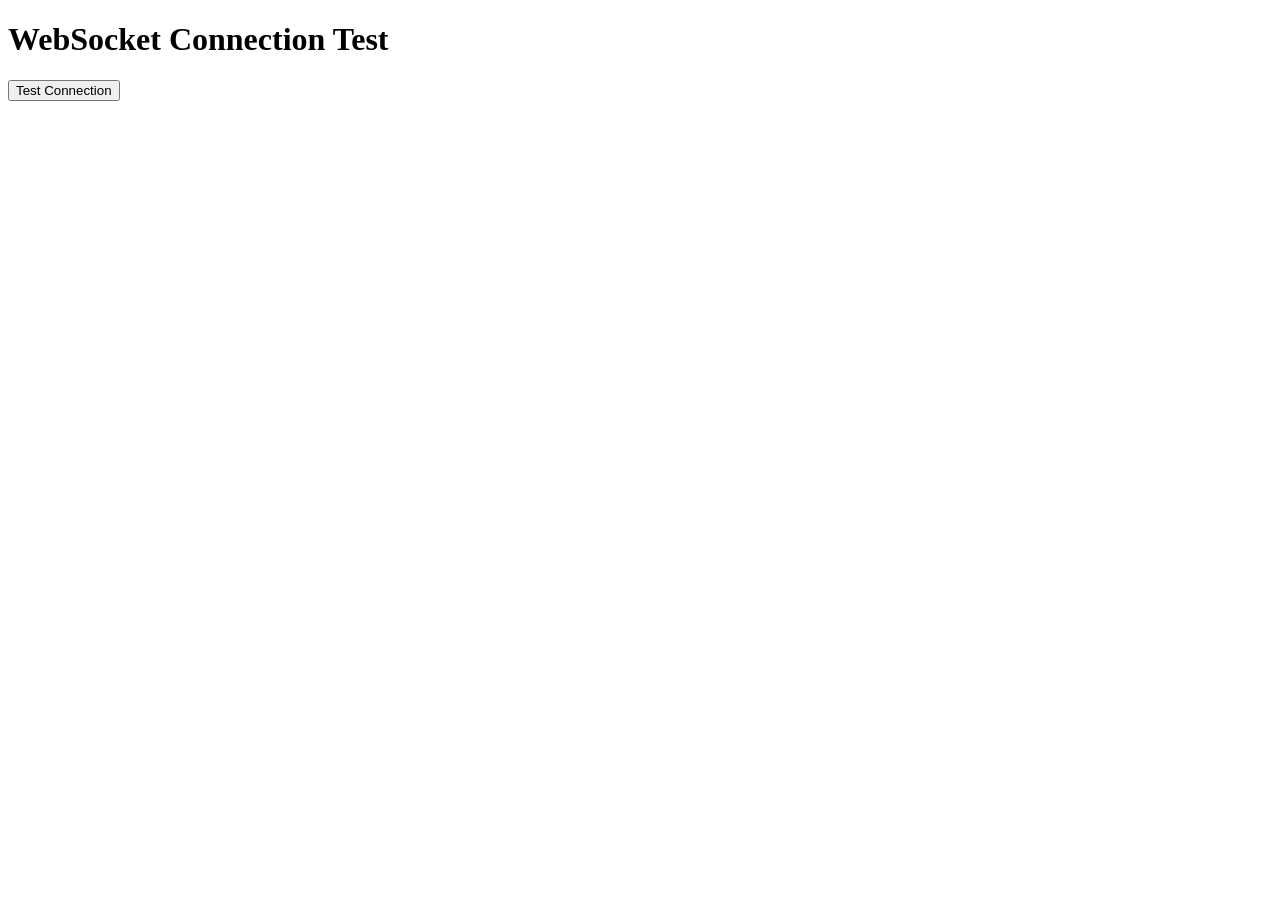
<file: static/test.html>
<!DOCTYPE html>
<html>
<head>
    <title>WebSocket Test</title>
</head>
<body>
    <h1>WebSocket Connection Test</h1>
    <button id="testBtn">Test Connection</button>
    <pre id="output"></pre>
    <script>
        document.getElementById('testBtn').addEventListener('click', function() {
            document.getElementById('output').textContent = 'Connecting to ws://127.0.0.1:8000/ws/pose...';
            var ws = new WebSocket('ws://127.0.0.1:8000/ws/pose');
            ws.onopen = function() {
                document.getElementById('output').textContent = 'Connected!';
                ws.send('{"type":"ping"}');
            };
            ws.onmessage = function(event) {
                document.getElementById('output').textContent += '\nReceived: ' + event.data;
            };
            ws.onerror = function(error) {
                document.getElementById('output').textContent += '\nError: ' + JSON.stringify(error);
            };
            ws.onclose = function() {
                document.getElementById('output').textContent += '\nClosed';
            };
        });
    </script>
</body>
</html>
</file>
